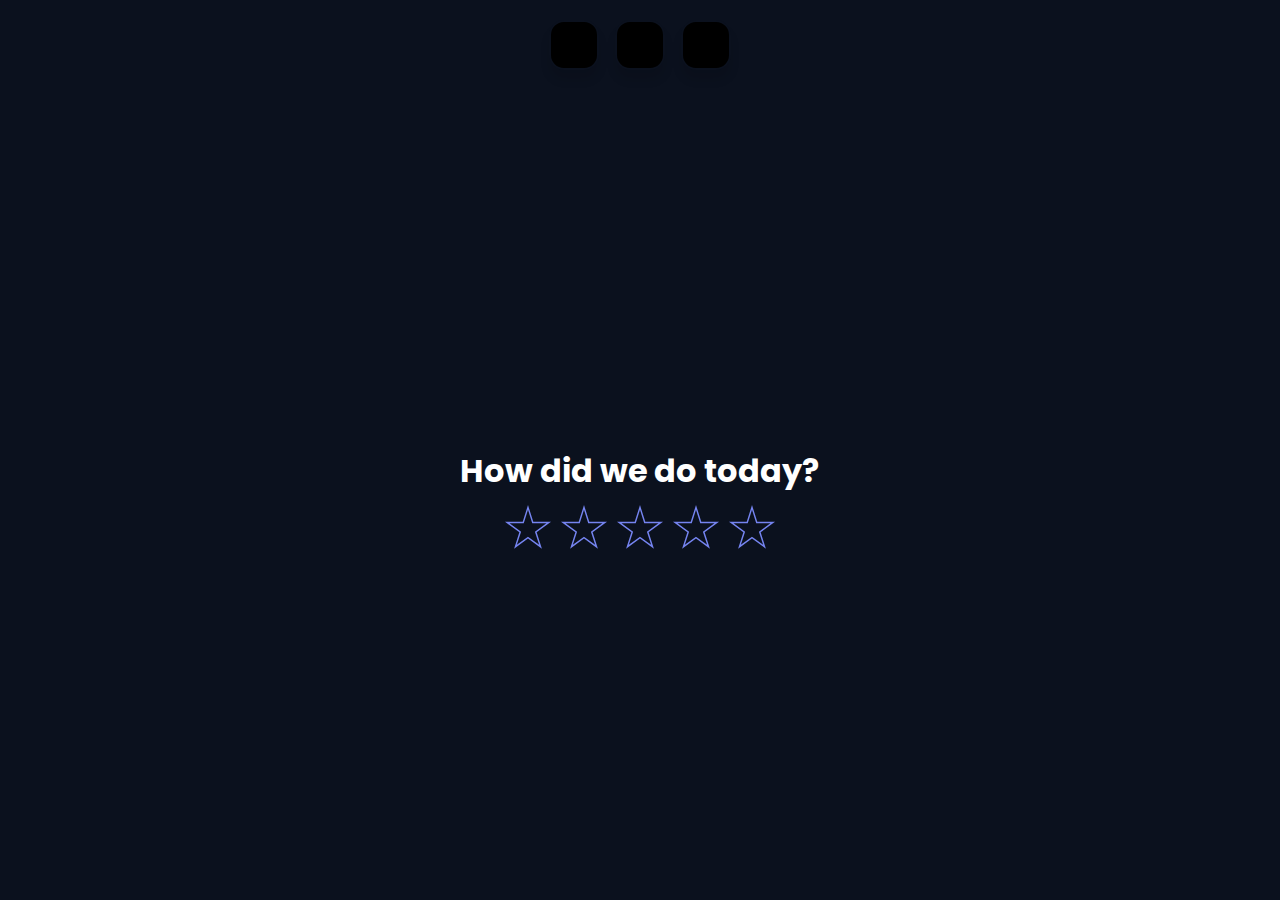
<file: index.html>
<!DOCTYPE html>
<html lang="en">
<head>
  <title>How did we do?</title>
  <meta charset="utf-8">
  <meta name="viewport" content="width=device-width, initial-scale=1, shrink-to-fit=no">
  <link rel="stylesheet" href="styles.css">
  <link rel="stylesheet" href="https://cdnjs.cloudflare.com/ajax/libs/font-awesome/6.3.0/css/all.min.css" integrity="sha512-SzlrxWUlpfuzQ+pcUCosxcglQRNAq/DZjVsC0lE40xsADsfeQoEypE+enwcOiGjk/bSuGGKHEyjSoQ1zVisanQ==" crossorigin="anonymous" referrerpolicy="no-referrer" />
  <link rel="icon" type="image/x-icon" href="/favicon_io/favicon.ico">

  <!-- PNG versions -->
  <link rel="icon" type="image/png" sizes="32x32" href="/favicon_io/favicon-32x32.png">
  <link rel="icon" type="image/png" sizes="16x16" href="/favicon_io/favicon-16x16.png">

  <!-- Apple Touch Icon -->
  <link rel="apple-touch-icon" sizes="180x180" href="/favicon_io/apple-touch-icon.png">

  <!-- Manifest (for progressive web apps) -->
  <link rel="manifest" href="/favicon_io/site.webmanifest">
</head>
<body>
  <ul class="wrapper">
    <li class="icon instagram" data-url="https://www.instagram.com/googlereviewsg">
      <span><i class="fab fa-instagram"></i></span>
    </li>
    <li class="icon whatsapp" data-url="https://wa.me/6598287470">
      <span><i class="fab fa-whatsapp"></i></span>
    </li>
    <li class="icon shopping-cart" data-url="/catalogue">
      <span><i class="fas fa-shopping-cart"></i></span>
    </li>
    <!--  
    <li class="icon instagram" data-url="https://www.instagram.com">
      <span><i class="fab fa-instagram"></i></span>
    </li>
  -->
  </ul>
  <div class="container">
    <div class="rating-container">
      <h1>How did we do today?</h1>
    </div>
    <div class="container__items">
      <input type="radio" name="stars" id="st5">
      <label for="st5">
        <div class="star-stroke">
          <div class="star-fill"></div>
        </div>
        <div class="label-description" data-content="Excellent"></div>
      </label>
      <input type="radio" name="stars" id="st4">
      <label for="st4">
        <div class="star-stroke">
          <div class="star-fill"></div>
        </div>
        <div class="label-description" data-content="Good"></div>
      </label>
      <input type="radio" name="stars" id="st3">
      <label for="st3">
        <div class="star-stroke">
          <div class="star-fill"></div>
        </div>
        <div class="label-description" data-content="OK"></div>
      </label>
      <input type="radio" name="stars" id="st2">
      <label for="st2">
        <div class="star-stroke">
          <div class="star-fill"></div>
        </div>
        <div class="label-description" data-content="Bad"></div>
      </label>
      <input type="radio" name="stars" id="st1">
      <label for="st1">
        <div class="star-stroke">
          <div class="star-fill"></div>
        </div>
        <div class="label-description" data-content="Terrible"></div>
      </label>
    </div>
  </div>
  <script>
    document.addEventListener('DOMContentLoaded', () => {
      const starInputs = document.querySelectorAll('input[name="stars"]');
      const icons = document.querySelectorAll('.icon');

      starInputs.forEach(star => {
        star.addEventListener('change', (event) => {
          const selectedStar = event.target.id;
          setTimeout(() => {
            if (selectedStar === 'st1' || selectedStar === 'st2' || selectedStar === 'st3') {
              window.location.href = 'feedback';
            } else if (selectedStar === 'st4' || selectedStar === 'st5') {
              window.location.href = 'https://search.google.com/local/writereview?placeid=ChIJ81QWXL9ZwokRXT045fycD8g';
            }
          }, 500);
        });
      });

      icons.forEach(icon => {
        icon.addEventListener('click', (event) => {
          const url = icon.getAttribute('data-url');
          if (icon.classList.contains('shopping-cart')) {
            setTimeout(() => {
              window.location.href = url;
            }, 700); // 0.7 second pause for shopping cart redirection
          } else {
            setTimeout(() => {
              window.open(url, '_blank');
            }, 700); // 0.7 second pause
          }
        });
      });
    });
  </script>
</body>
</html>
</file>
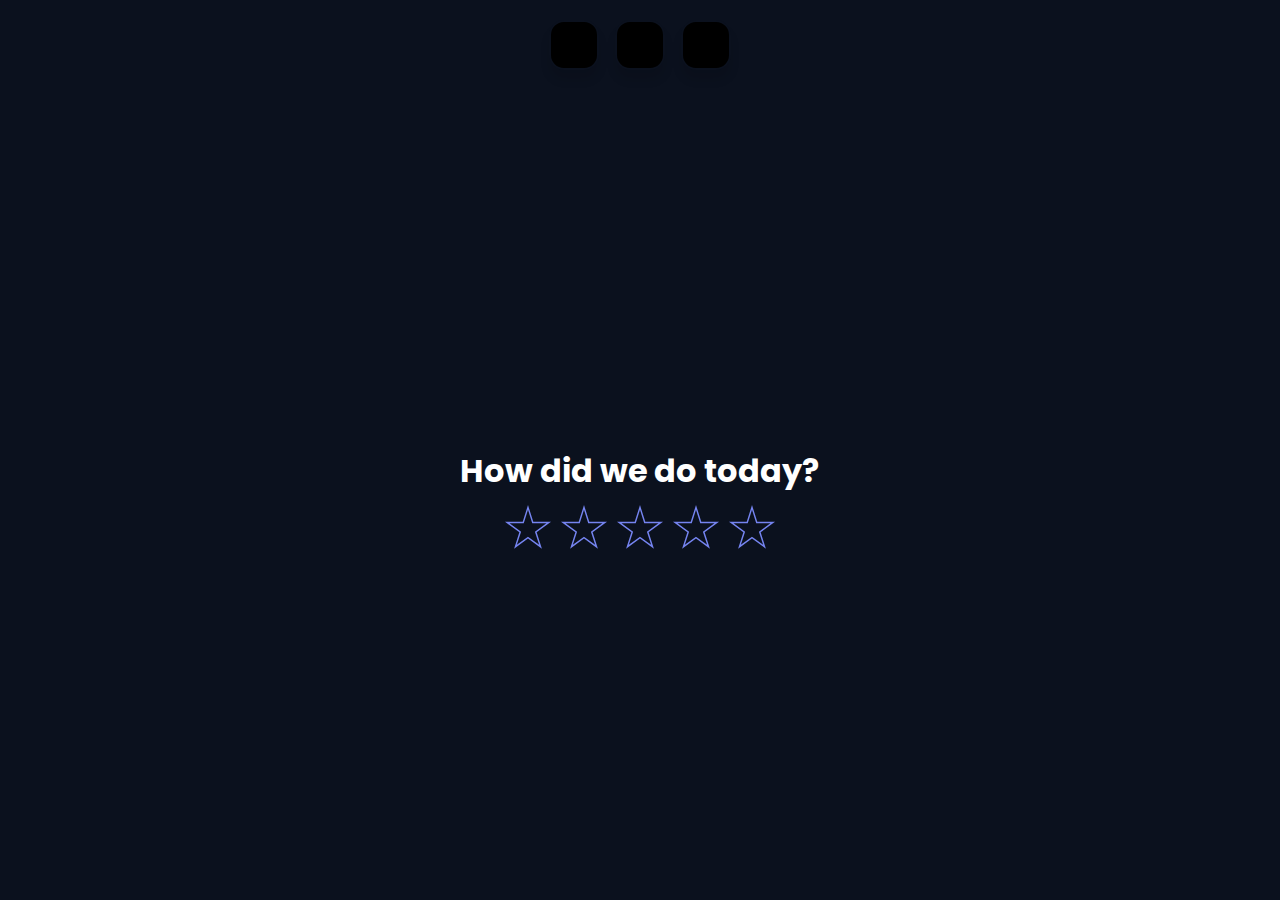
<file: airer.html>
<!DOCTYPE html>
<html lang="en">
<head>
  <title>How did we do</title>
  <meta charset="utf-8">
  <meta name="viewport" content="width=device-width, initial-scale=1, shrink-to-fit=no">
  <link rel="stylesheet" href="styles.css">
  <link rel="stylesheet" href="https://cdnjs.cloudflare.com/ajax/libs/font-awesome/6.3.0/css/all.min.css" integrity="sha512-SzlrxWUlpfuzQ+pcUCosxcglQRNAq/DZjVsC0lE40xsADsfeQoEypE+enwcOiGjk/bSuGGKHEyjSoQ1zVisanQ==" crossorigin="anonymous" referrerpolicy="no-referrer" />
  <link rel="icon" type="image/x-icon" href="/favicon_io/favicon.ico">

    <!-- PNG versions -->
    <link rel="icon" type="image/png" sizes="32x32" href="/favicon_io/favicon-32x32.png">
    <link rel="icon" type="image/png" sizes="16x16" href="/favicon_io/favicon-16x16.png">

    <!-- Apple Touch Icon -->
    <link rel="apple-touch-icon" sizes="180x180" href="/favicon_io/apple-touch-icon.png">

    <!-- Manifest (for progressive web apps) -->
    <link rel="manifest" href="/favicon_io/site.webmanifest">
</head>
<body>
  <ul class="wrapper">
    <li class="icon facebook" data-url="https://www.facebook.com/airersg/">
      <span><i class="fab fa-facebook-f"></i></span>
    </li>
    <li class="icon whatsapp" data-url="https://wa.me/6588758479">
      <span><i class="fab fa-whatsapp"></i></span>
    </li>
    <li class="icon shopping-cart" data-url="https://airersg.com/airercatalog/">
      <span><i class="fas fa-shopping-cart"></i></span>
    </li>
    <!--  
    <li class="icon instagram" data-url="https://www.instagram.com">
      <span><i class="fab fa-instagram"></i></span>
    </li>
  -->
  </ul>
  <div class="container">
    <div class="rating-container">
      <h1>How did we do today?</h1>
    </div>
    <div class="container__items">
      <input type="radio" name="stars" id="st5">
      <label for="st5">
        <div class="star-stroke">
          <div class="star-fill"></div>
        </div>
        <div class="label-description" data-content="Excellent"></div>
      </label>
      <input type="radio" name="stars" id="st4">
      <label for="st4">
        <div class="star-stroke">
          <div class="star-fill"></div>
        </div>
        <div class="label-description" data-content="Good"></div>
      </label>
      <input type="radio" name="stars" id="st3">
      <label for="st3">
        <div class="star-stroke">
          <div class="star-fill"></div>
        </div>
        <div class="label-description" data-content="OK"></div>
      </label>
      <input type="radio" name="stars" id="st2">
      <label for="st2">
        <div class="star-stroke">
          <div class="star-fill"></div>
        </div>
        <div class="label-description" data-content="Bad"></div>
      </label>
      <input type="radio" name="stars" id="st1">
      <label for="st1">
        <div class="star-stroke">
          <div class="star-fill"></div>
        </div>
        <div class="label-description" data-content="Terrible"></div>
      </label>
    </div>
  </div>
  <script>
    document.addEventListener('DOMContentLoaded', () => {
      const starInputs = document.querySelectorAll('input[name="stars"]');
      const icons = document.querySelectorAll('.icon');

      starInputs.forEach(star => {
        star.addEventListener('change', (event) => {
          const selectedStar = event.target.id;
          setTimeout(() => {
            if (selectedStar === 'st1' || selectedStar === 'st2' || selectedStar === 'st3') {
              window.location.href = 'feedback';
            } else if (selectedStar === 'st4' || selectedStar === 'st5') {
              window.location.href = 'https://g.page/r/CSBDce4Rxoo9EBE/review';
            }
          }, 500);
        });
      });

      icons.forEach(icon => {
        icon.addEventListener('click', (event) => {
          const url = icon.getAttribute('data-url');
          if (icon.classList.contains('shopping-cart')) {
            const link = document.createElement('a');
            link.href = url;
            link.download = 'download.pdf';
            link.click();
          } else {
            setTimeout(() => {
              window.open(url, '_blank');
            }, 700); // 0.5 second pause
          }
        });
      });
    });
  </script>
</body>
</html>
</file>
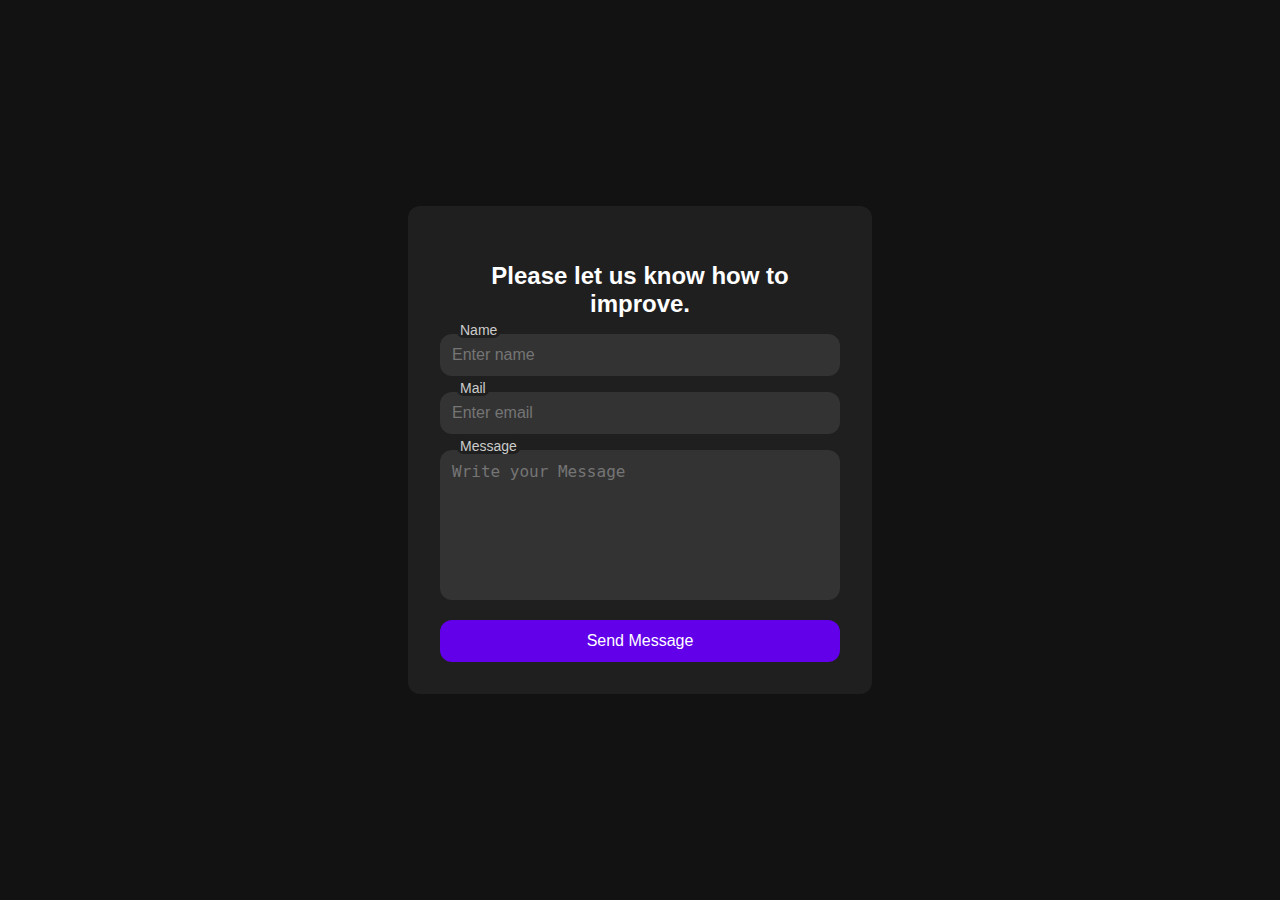
<file: feedback.html>
<!DOCTYPE html>
<html lang="en">
<head>
  <meta charset="UTF-8">
  <meta name="viewport" content="width=device-width, initial-scale=1.0">
  <link rel="icon" type="image/x-icon" href="/favicon_io/favicon.ico">

    <!-- PNG versions -->
    <link rel="icon" type="image/png" sizes="32x32" href="/favicon_io/favicon-32x32.png">
    <link rel="icon" type="image/png" sizes="16x16" href="/favicon_io/favicon-16x16.png">

    <!-- Apple Touch Icon -->
    <link rel="apple-touch-icon" sizes="180x180" href="/favicon_io/apple-touch-icon.png">

    <!-- Manifest (for progressive web apps) -->
    <link rel="manifest" href="/favicon_io/site.webmanifest">
  <title>Feedback</title>
  <link rel="stylesheet" href="feedbackstyles.css">
</head>
<body>
  <div class="contact__content">
    <h3 class="contact__title contact__title-form">Please let us know how to improve.</h3>

    <form id="contactForm" class="contact__form">
        <!-- Replace with your Access Key -->
        <input type="hidden" name="access_key" value="e5935dc1-8a66-47d7-b2fe-183e34324ff3">

        <!-- Honeypot Spam Protection -->
        <input type="checkbox" name="botcheck" class="hidden" style="display: none;">

        <div class="contact__form-div">
            <label for="name" class="contact__form-tag">Name</label>
            <input type="text" id="name" name="name" placeholder="Enter name" class="contact__form-input" required>
        </div>

        <div class="contact__form-div">
            <label for="email" class="contact__form-tag">Mail</label>
            <input type="email" id="email" name="email" placeholder="Enter email" class="contact__form-input" required>
        </div>

        <div class="contact__form-div contact__form-area">
            <label for="message" class="contact__form-tag">Message</label>
            <textarea name="message" id="message" placeholder="Write your Message" class="contact__form-input contact__form-textarea" required></textarea>
        </div>

        <button type="submit" class="button">Send Message</button>
    </form>

    <div id="successMessage" style="display:none; color:green; margin-top:20px;">
        Your message has been sent successfully!
    </div>
  </div>

<script>
    document.getElementById('contactForm').addEventListener('submit', function(event) {
        event.preventDefault();

        const form = event.target;
        const formData = new FormData(form);
        const successMessage = document.getElementById('successMessage');

        fetch('https://api.web3forms.com/submit', {
            method: 'POST',
            body: formData
        })
        .then(response => response.json())
        .then(result => {
            if (result.success) {
                successMessage.style.display = 'block';
                form.reset();
            } else {
                alert('There was an error submitting the form. Please try again.');
            }
        })
        .catch(error => {
            alert('There was an error submitting the form. Please try again.');
        });
    });
</script>
  
</body>
</html>
</file>
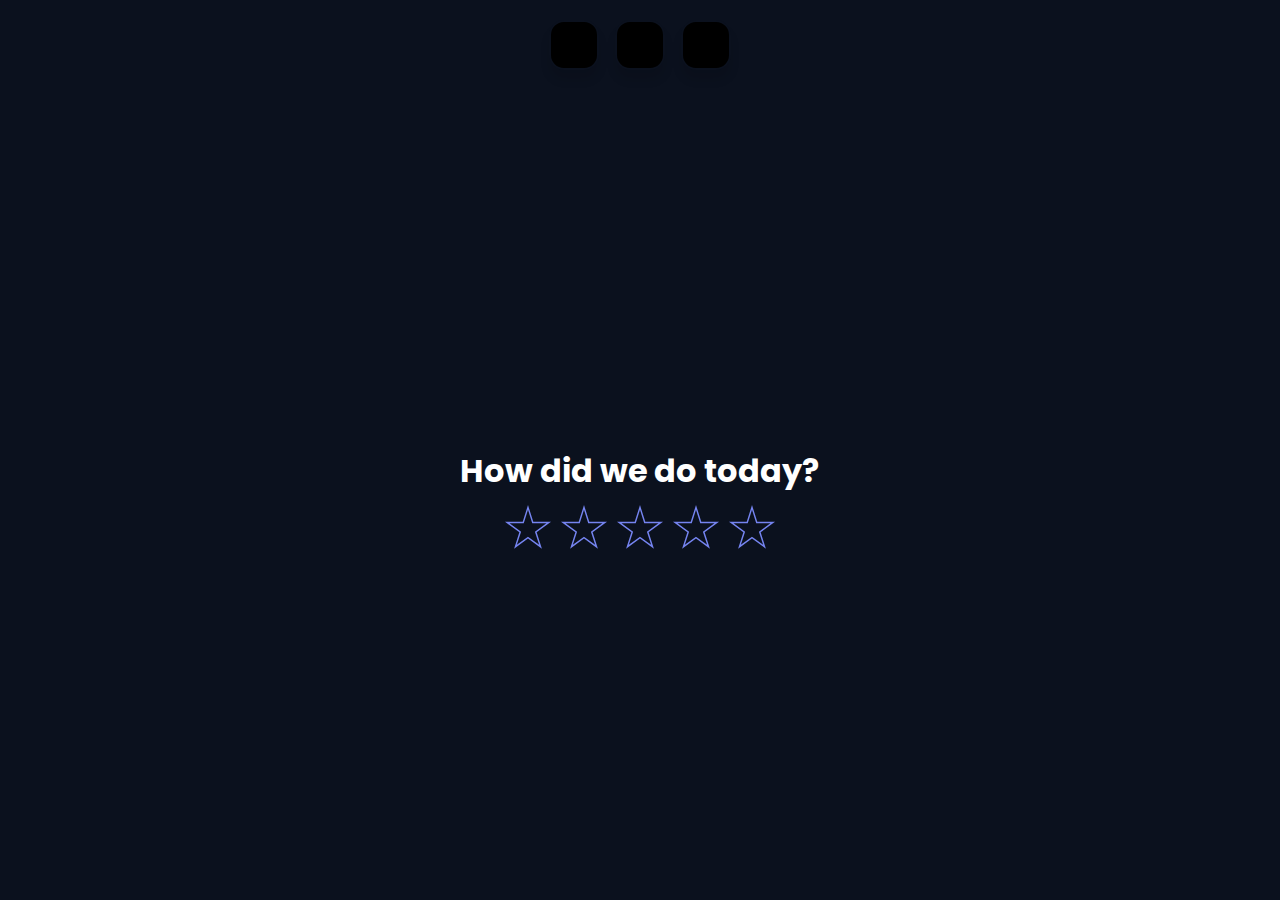
<file: kyson.html>
<!DOCTYPE html>
<html lang="en">
<head>
  <title>How did we do?</title>
  <meta charset="utf-8">
  <meta name="viewport" content="width=device-width, initial-scale=1, shrink-to-fit=no">
  <link rel="stylesheet" href="styles.css">
  <link rel="stylesheet" href="https://cdnjs.cloudflare.com/ajax/libs/font-awesome/6.3.0/css/all.min.css" integrity="sha512-SzlrxWUlpfuzQ+pcUCosxcglQRNAq/DZjVsC0lE40xsADsfeQoEypE+enwcOiGjk/bSuGGKHEyjSoQ1zVisanQ==" crossorigin="anonymous" referrerpolicy="no-referrer" />
  <link rel="icon" type="image/x-icon" href="/favicon_io/favicon.ico">

  <!-- PNG versions -->
  <link rel="icon" type="image/png" sizes="32x32" href="/favicon_io/favicon-32x32.png">
  <link rel="icon" type="image/png" sizes="16x16" href="/favicon_io/favicon-16x16.png">

  <!-- Apple Touch Icon -->
  <link rel="apple-touch-icon" sizes="180x180" href="/favicon_io/apple-touch-icon.png">

  <!-- Manifest (for progressive web apps) -->
  <link rel="manifest" href="/favicon_io/site.webmanifest">
</head>
<body>
  <ul class="wrapper">
    <li class="icon instagram" data-url="https://instagram.com/kysonsg">
      <span><i class="fab fa-instagram"></i></span>
    </li>
    <li class="icon whatsapp" data-url="https://wa.me/6588063831">
      <span><i class="fab fa-whatsapp"></i></span>
    </li>
    <li class="icon shopping-cart" data-url="/kyson-products">
      <span><i class="fas fa-shopping-cart"></i></span>
    </li>
  </ul>
  <div class="container">
    <div class="rating-container">
      <h1>How did we do today?</h1>
    </div>
    <div class="container__items">
      <input type="radio" name="stars" id="st5">
      <label for="st5">
        <div class="star-stroke">
          <div class="star-fill"></div>
        </div>
        <div class="label-description" data-content="Excellent"></div>
      </label>
      <input type="radio" name="stars" id="st4">
      <label for="st4">
        <div class="star-stroke">
          <div class="star-fill"></div>
        </div>
        <div class="label-description" data-content="Good"></div>
      </label>
      <input type="radio" name="stars" id="st3">
      <label for="st3">
        <div class="star-stroke">
          <div class="star-fill"></div>
        </div>
        <div class="label-description" data-content="OK"></div>
      </label>
      <input type="radio" name="stars" id="st2">
      <label for="st2">
        <div class="star-stroke">
          <div class="star-fill"></div>
        </div>
        <div class="label-description" data-content="Bad"></div>
      </label>
      <input type="radio" name="stars" id="st1">
      <label for="st1">
        <div class="star-stroke">
          <div class="star-fill"></div>
        </div>
        <div class="label-description" data-content="Terrible"></div>
      </label>
    </div>
  </div>
  <script>
    document.addEventListener('DOMContentLoaded', () => {
      const starInputs = document.querySelectorAll('input[name="stars"]');
      const icons = document.querySelectorAll('.icon');

      starInputs.forEach(star => {
        star.addEventListener('change', (event) => {
          const selectedStar = event.target.id;
          setTimeout(() => {
            if (selectedStar === 'st1' || selectedStar === 'st2' || selectedStar === 'st3') {
              window.location.href = 'feedback';
            } else if (selectedStar === 'st4' || selectedStar === 'st5') {
              window.location.href = 'https://search.google.com/local/writereview?placeid=ChIJhUpR90kZ2jERmvYCtVIMJG4';
            }
          }, 500);
        });
      });

      icons.forEach(icon => {
        icon.addEventListener('click', (event) => {
          const url = icon.getAttribute('data-url');
          if (icon.classList.contains('shopping-cart')) {
            setTimeout(() => {
              window.location.href = url;
            }, 700); // 0.7 second pause for shopping cart redirection
          } else {
            setTimeout(() => {
              window.open(url, '_blank');
            }, 700); // 0.7 second pause
          }
        });
      });
    });
  </script>
</body>
</html>
</file>
<file: styles.css>
@import url("https://fonts.googleapis.com/css2?family=Poppins:wght@400;500;600&display=swap");

:root {
  --primary-colour: #0B111E;
  --secondary-colour: hsl(233 80% 70%);
  --body-color: hsl(var(--second-hue), 100%, 99%);
  --star-colour: hsl(38 90% 55%);
}

* {
  margin: 0;
  padding: 0;
  transition: 0.3s;
  box-sizing: border-box;
}

html, body {
  width: 100%;
  height: 100%;
  overflow: hidden; /* Prevent scrolling */
}

body {
  display: flex;
  flex-direction: column;
  justify-content: flex-start;
  align-items: center;
  background: var(--primary-colour);
  font-family: 'Poppins', sans-serif;
  color: #fff;
  text-align: center;
}

.rating-container {
  margin-top: 30px; /* Adjusted margin to move it higher */
  margin-bottom: 10px;
}

.container {
  display: flex;
  flex-direction: column;
  justify-content: center; /* Center vertically */
  align-items: center; /* Center horizontally */
  height: 100%; /* Take full height */
}

.container__items {
  display: flex;
  flex-direction: row-reverse;
  justify-content: center;
  align-items: center;
  gap: 0.5em;
}

.container__items input {
  display: none;
}

.container__items label {
  cursor: pointer;
  display: flex;
  justify-content: center;
  align-items: center;
  position: relative;
}

.star-stroke {
  display: grid;
  place-items: center;
  width: 3em;
  height: 3em;
  background: var(--secondary-colour);
  clip-path: polygon(50% 0%, 61% 35%, 98% 35%, 68% 57%, 79% 91%, 50% 70%, 21% 91%, 32% 57%, 2% 35%, 39% 35%);
}

.star-fill {
  width: 80%;
  height: 80%;
  background: var(--primary-colour);
  clip-path: inherit;
}

input:hover ~ label .star-stroke,
input:checked ~ label .star-stroke {
  background: var(--star-colour);
}

input:checked ~ label .star-stroke .star-fill {
  background: var(--star-colour);
}

.label-description::after {
  content: attr(data-content);
  position: absolute;
  top: 100%;
  left: 50%;
  transform: translateX(-50%);
  margin-top: 0.5em;
  color: #fff;
  text-align: center;
  font-size: 1rem;
  display: none;
}

label:hover .label-description::after {
  display: block;
}

.wrapper {
  display: flex;
  list-style: none;
  justify-content: center;
  align-items: center;
  gap: 1em;
  margin-top: 20px;
}

.wrapper .icon {
  background: black;
  border: 2px solid var(--primary-colour); /* Adding border with primary color */
  border-radius: 15px;
  padding: 15px;
  width: 50px;
  height: 50px;
  font-size: 18px;
  display: flex;
  justify-content: center;
  align-items: center;
  box-shadow: 0 10px 10px rgba(0, 0, 0, 0.1);
  cursor: pointer;
  transition: all 0.2s cubic-bezier(0.68, -0.55, 0.265, 1.55);
}

.wrapper .icon img {
  max-width: 100%;
  max-height: 100%;
  object-fit: contain;
}

.wrapper .tooltip {
  position: absolute;
  top: 0;
  font-size: 14px;
  background: #ffffff;
  color: #ffffff;
  padding: 5px 8px;
  border-radius: 5px;
  box-shadow: 0 10px 10px rgba(0, 0, 0, 0.1);
  opacity: 0;
  pointer-events: none;
  transition: all 0.3s cubic-bezier(0.68, -0.55, 0.265, 1.55);
}

.wrapper .tooltip::before {
  position: absolute;
  content: "";
  height: 8px;
  width: 8px;
  background:black;
  bottom: -3px;
  left: 50%;
  transform: translate(-50%) rotate(45deg);
  transition: all 0.3s cubic-bezier(0.68, -0.55, 0.265, 1.55);
}

.wrapper .icon:hover .tooltip {
  top: -45px;
  opacity: 1;
  visibility: visible;
  pointer-events: auto;
}

.wrapper .icon:hover span,
.wrapper .icon:hover .tooltip {
  text-shadow: 0px -1px 0px rgba(0, 0, 0, 0.1);
}

.wrapper .facebook:hover,
.wrapper .facebook:hover .tooltip,
.wrapper .facebook:hover .tooltip::before {
  background: #1877F2;
  color: #ffffff;
}

.wrapper .whatsapp:hover,
.wrapper .whatsapp:hover .tooltip,
.wrapper .whatsapp:hover .tooltip::before {
  background: #25D366;
  color: #ffffff;
}

.wrapper .instagram:hover,
.wrapper .instagram:hover .tooltip,
.wrapper .instagram:hover .tooltip::before {
  background: #7a21b6;
  color: #ffffff;
}

.wrapper .shopping-cart:hover,
.wrapper .shopping-cart:hover .tooltip,
.wrapper .shopping-cart:hover .tooltip::before {
  background: #FF9900;
  color: #ffffff;
}
</file>
<file: feedbackstyles.css>
/* Base styles */
body {
  background-color: #121212;
  color: #ffffff;
  font-family: "Poppins", sans-serif;
  margin: 0;
  display: flex;
  justify-content: center;
  align-items: center;
  height: 100vh;
}

/* Container for the contact form */
.contact__content {
  background-color: #1f1f1f;
  padding: 2rem;
  border-radius: 0.75rem;
  text-align: center;
  max-width: 400px;
  margin: auto;
  display: flex;
  flex-direction: column;
  align-items: center;
}

/* Title styles */
.contact__title {
  font-size: 1.5rem;
  margin-bottom: 1rem;
}

/* Form styles */
.contact__form {
  display: flex;
  flex-direction: column;
  gap: 1rem;
  
  width: 100%; /* Ensure the form takes up full width */
}

.contact__form-div {
  position: relative;
  width: 100%; /* Ensure the form fields take up full width */
}

.contact__form-input,
.contact__form-textarea,
.button {
  width: 100%; /* Ensure the inputs and button take up full width */
  padding: 0.75rem;
  border: none;
  border-radius: 0.75rem;
  background-color: #333;
  color: #fff;
  font-size: 1rem;
  box-sizing: border-box;
}

.contact__form-textarea {
  height: 150px;
  resize: none;
}

.contact__form-tag {
  position: absolute;
  top: -0.75rem;
  left: 1rem;
  background-color: #1f1f1f;
  padding: 0 0.25rem;
  font-size: 0.875rem;
  color: #ccc;
  border-radius: 0.75rem
  
}

.button {
  background-color: #6200ea;
  color: #fff;
  cursor: pointer;
  font-size: 1rem;
  transition: background-color 0.3s ease;
}

.button:hover {
  background-color: #3700b3;
}
</file>
